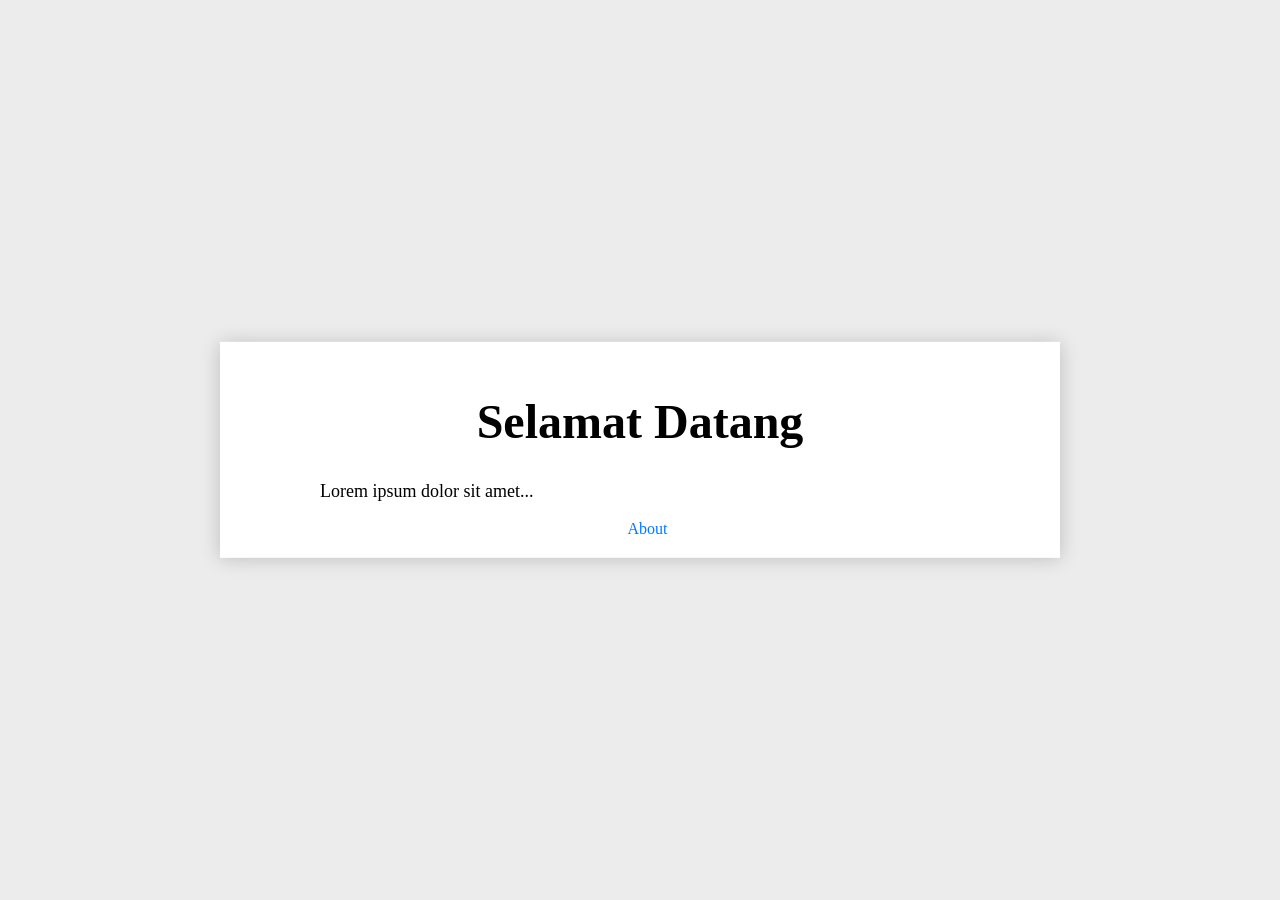
<file: index.html>
<!DOCTYPE html>
<html lang="id">
<head>
    <meta charset="UTF-8">
    <meta name="viewport" content="width=device-width, initial-scale=1.0">
    <title>PWA Sederhana</title>
    <meta name="theme-color" content="#007aff"/>
    <link rel="manifest" href="assets/js/manifest.json">
    <link rel="apple-touch-icon" href="assets/images/favicon.png">
    <link rel="stylesheet" href="assets/css/style.css">
</head>
<body>
    <div>
        <h1>Selamat Datang</h1>
        <p>Lorem ipsum dolor sit amet...</p>
        <a href="/pwa/about.html">About</a>
    </div>
    <script src="assets/js/register.js"></script>
</body>
</html>
</file>
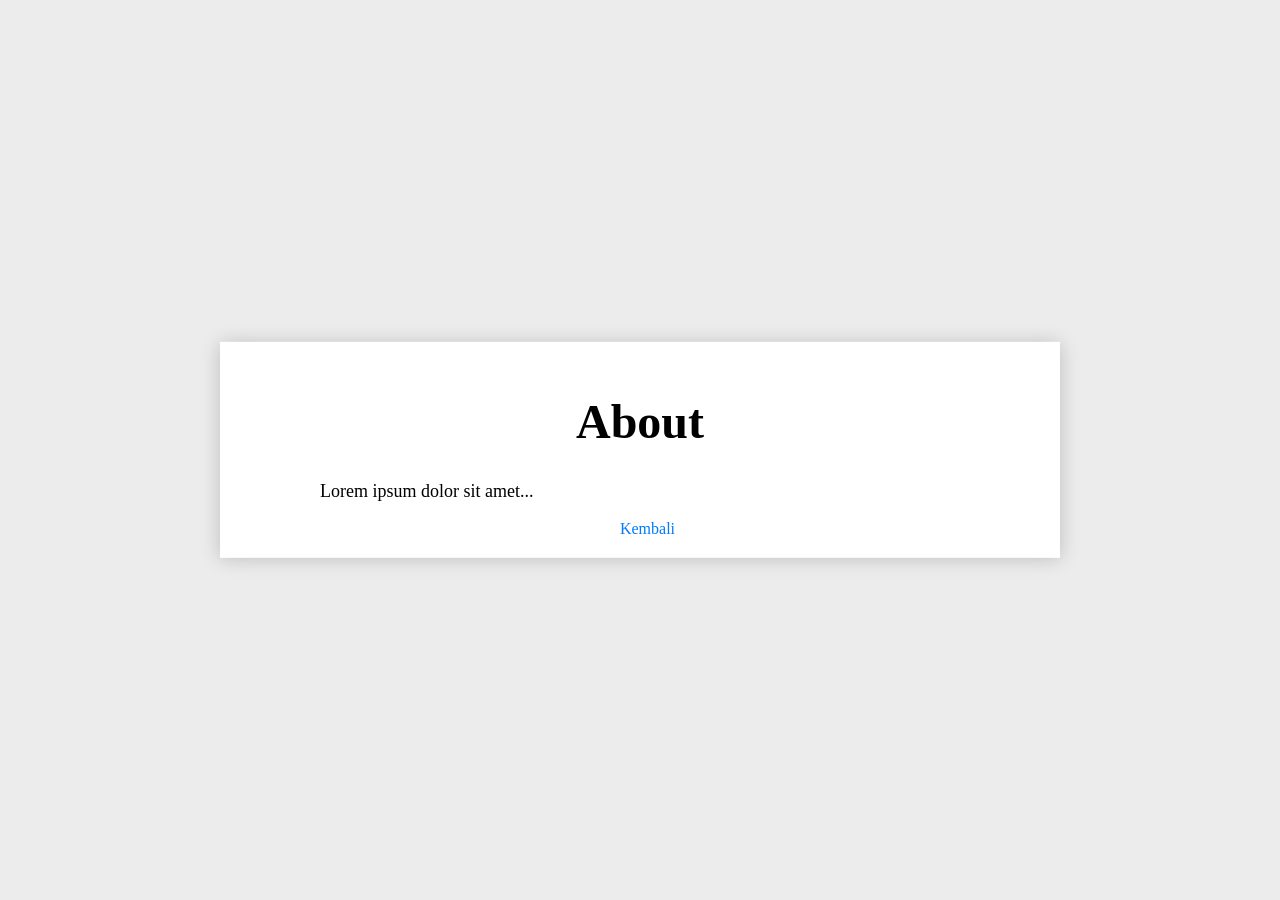
<file: about.html>
<!DOCTYPE html>
<html lang="id">
<head>
    <meta charset="UTF-8">
    <meta name="viewport" content="width=device-width, initial-scale=1.0">
    <title>PWA Sederhana</title>
    <meta name="theme-color" content="#007aff"/>
    <link rel="manifest" href="assets/js/manifest.json">
    <link rel="stylesheet" href="assets/css/style.css">
</head>
<body>
    <div>
        <h1>About</h1>
        <p>Lorem ipsum dolor sit amet...</p>
        <a href="/pwa/index.html">Kembali</a>
    </div>
    <script src="assets/js/register.js"></script>
</body>
</html>
</file>
<file: assets/css/style.css>
body {
    text-align: center;
    padding-right: 10%;
    padding-left: 10%;
    background-color: rgb(236, 236, 236);
    font-family: Montserrat;
}
div {
    background-color: #fff;
    padding: 20px 100px;
    box-shadow: 0 1px 19px 0 rgba(0,0,0,0.2);
    position: absolute;
    top: 50%;
    left: 50%;
    transform: translate(-50%, -50%);
    width: 50%;
    margin: 0 auto;
}
h1 {
    font-size: 3em;
}
p {
    font-size: 18px;
}
a {
    margin-left: 15px;
    color: #007aff;
    text-decoration: none;
}
p {
    text-align: justify;
    font-weight: 300;
}
</file>
